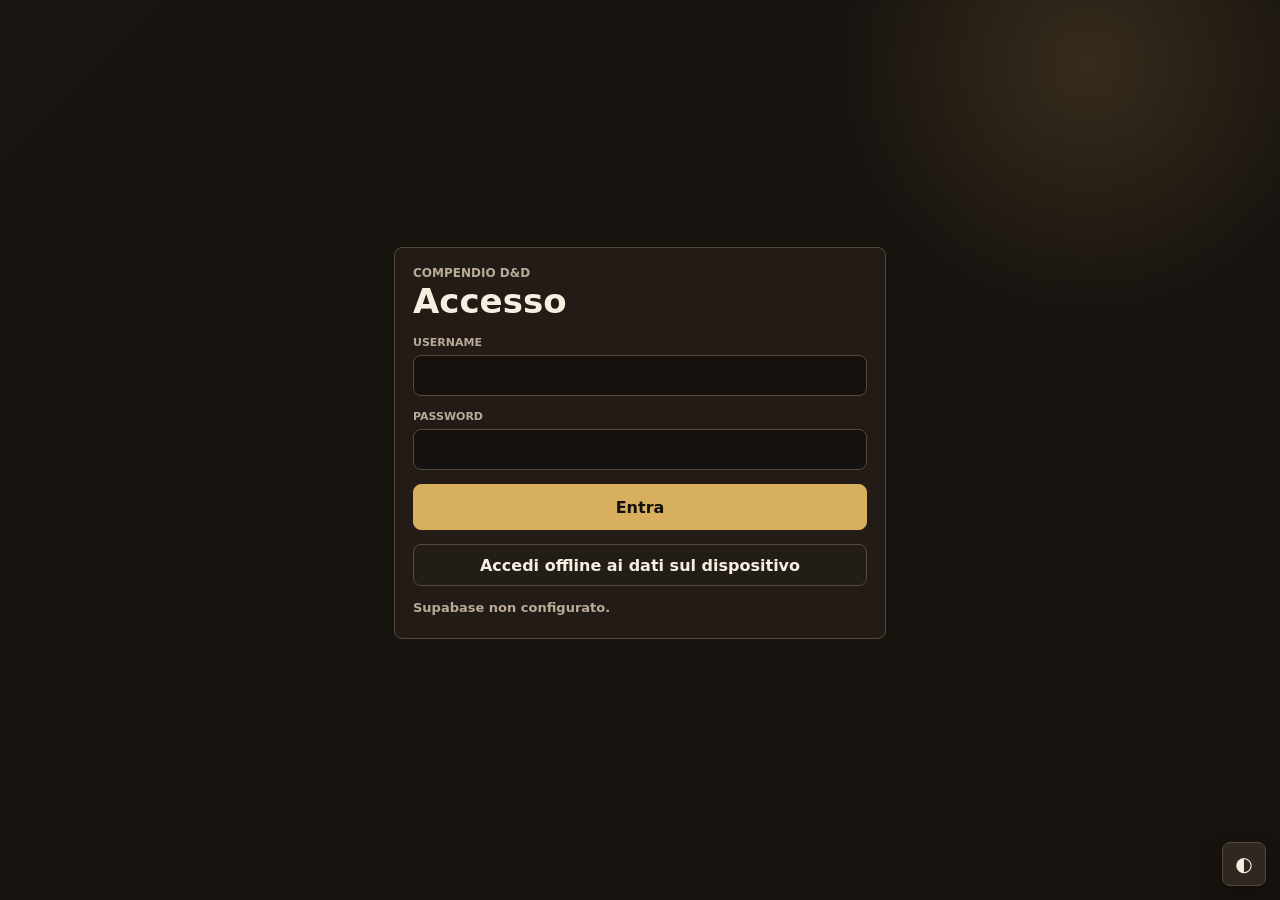
<file: index.html>
<!doctype html>
<html lang="it">
  <head>
    <meta charset="utf-8" />
    <meta name="viewport" content="width=device-width, initial-scale=1, viewport-fit=cover" />
    <meta name="theme-color" content="#17130f" />
    <title>Compendio Personaggi D&D</title>
    <link rel="manifest" href="manifest.webmanifest" />
    <meta name="mobile-web-app-capable" content="yes" />
    <meta name="apple-mobile-web-app-capable" content="yes" />
    <link rel="stylesheet" href="styles.css" />
  </head>
  <body>
    <main class="auth-screen app-view" id="authView" hidden>
      <section class="auth-card">
        <div class="brand-block">
          <span>Compendio D&D</span>
          <h1>Accesso</h1>
        </div>
        <label class="field">
          <span>Username</span>
          <input id="loginUsername" type="text" autocomplete="username" />
        </label>
        <label class="field">
          <span>Password</span>
          <input id="loginPassword" type="password" autocomplete="current-password" />
        </label>
        <button class="primary-button" id="loginSubmit" type="button">Entra</button>
        <button class="small-button offline-access-button" id="offlineLocalAccessButton" type="button">Accedi offline ai dati sul dispositivo</button>
        <section class="offline-access-panel" id="offlineAccessPanel" hidden>
          <div class="section-title">
            <span>Accesso offline</span>
            <small id="offlineAccessCount">Locale</small>
          </div>
          <div class="offline-choice-list" id="offlineAccessUsers"></div>
          <div class="offline-choice-list" id="offlineAccessSheets" hidden></div>
        </section>
        <p class="view-status" id="loginStatus">Accedi per scegliere una sessione.</p>
      </section>
    </main>

    <main class="session-screen app-view" id="sessionView" hidden>
      <header class="screen-topbar">
        <div>
          <span>Account</span>
          <strong id="sessionUserName">Utente</strong>
        </div>
        <button class="icon-button" id="sessionMenuButton" type="button" title="Menu" aria-label="Menu">&#9776;</button>
      </header>
      <section class="list-panel">
        <div class="section-title">
          <span>Sessioni attive</span>
          <small id="sessionCount">0</small>
        </div>
        <div class="session-list" id="sessionList"></div>
      </section>
      <section class="list-panel">
        <div class="section-title">
          <span>Inviti</span>
          <small id="inviteCount">0</small>
        </div>
        <div class="invite-list" id="inviteList"></div>
      </section>
      <section class="session-create-panel">
        <label class="field">
          <span>Nuova sessione</span>
          <input id="newSessionName" type="text" autocomplete="off" placeholder="Nome sessione" />
        </label>
        <button class="small-button" id="createSessionFromList" type="button">Crea sessione</button>
      </section>
    </main>

    <main class="session-screen app-view" id="settingsView" hidden>
      <header class="screen-topbar">
        <div>
          <span>Impostazioni</span>
          <strong>Account</strong>
        </div>
        <button class="icon-button" data-menu-button type="button" title="Menu" aria-label="Menu">&#9776;</button>
      </header>
      <section class="list-panel">
        <div class="section-title">
          <span>Account</span>
          <small id="syncStatus">Non connesso</small>
        </div>
        <p class="muted-line" id="settingsUserEmail"></p>
        <label class="field">
          <span>Nuova password</span>
          <input id="ownNewPassword" type="password" autocomplete="new-password" />
        </label>
        <button class="small-button" id="changeOwnPasswordButton" type="button">Cambia password</button>
        <button class="small-button" id="logoutButton" type="button">Esci</button>
      </section>
      <section class="list-panel">
        <div class="section-title">
          <span>Incantesimi</span>
          <small>Lingua</small>
        </div>
        <label class="field">
          <span>Database incantesimi</span>
          <select id="spellLanguageSelect" data-field="spellLanguage">
            <option value="it">Italiano</option>
            <option value="en">Inglese</option>
          </select>
        </label>
        <p class="muted-line">La scelta cambia ricerca, schede incantesimo e PDF, mantenendo gli stessi incantesimi selezionati.</p>
      </section>
      <section class="list-panel" id="masterSessionSettingsPanel" hidden>
        <div class="section-title">
          <span>Sessioni master</span>
          <small>Gestione</small>
        </div>
        <div class="admin-list" id="masterSessionSettingsList"></div>
      </section>
      <section class="list-panel">
        <div class="section-title">
          <span>Tema</span>
          <small>Palette utente</small>
        </div>
        <div class="theme-preset-grid" id="themePalettePresets" aria-label="Palette tema preimpostate"></div>
        <div class="theme-editor">
          <fieldset>
            <legend>Scuro</legend>
            <label><span>Sfondo</span><input data-theme-mode="dark" data-theme-token="background" type="color" value="#17130f" /></label>
            <label><span>Pannelli</span><input data-theme-mode="dark" data-theme-token="surface" type="color" value="#231d17" /></label>
            <label><span>Accento</span><input data-theme-mode="dark" data-theme-token="accent" type="color" value="#d8ae5f" /></label>
            <label><span>Testi</span><input data-theme-mode="dark" data-theme-token="muted" type="color" value="#b9aa99" /></label>
          </fieldset>
          <fieldset>
            <legend>Chiaro</legend>
            <label><span>Sfondo</span><input data-theme-mode="light" data-theme-token="background" type="color" value="#f0ece4" /></label>
            <label><span>Pannelli</span><input data-theme-mode="light" data-theme-token="surface" type="color" value="#fff8ee" /></label>
            <label><span>Accento</span><input data-theme-mode="light" data-theme-token="accent" type="color" value="#7f5217" /></label>
            <label><span>Testi</span><input data-theme-mode="light" data-theme-token="muted" type="color" value="#766755" /></label>
          </fieldset>
        </div>
      </section>
    </main>

    <main class="session-screen app-view" id="adminView" hidden>
      <header class="screen-topbar">
        <div>
          <span>Amministrazione</span>
          <strong>Controllo app</strong>
        </div>
        <button class="icon-button" data-menu-button type="button" title="Menu" aria-label="Menu">&#9776;</button>
      </header>
      <section class="list-panel admin-page-panel">
        <details open>
          <summary>Account</summary>
          <div class="admin-form">
            <label class="field"><span>Username</span><input id="adminNewUsername" type="text" autocomplete="off" /></label>
            <label class="field"><span>Nome</span><input id="adminNewDisplayName" type="text" autocomplete="off" /></label>
            <label class="field"><span>Password</span><input id="adminNewPassword" type="password" autocomplete="new-password" /></label>
            <button class="small-button" id="adminCreateUserButton" type="button">Crea account</button>
          </div>
          <div class="admin-list" id="adminUsersList"></div>
        </details>
      </section>
      <section class="list-panel admin-page-panel">
        <details open>
          <summary>Sessioni</summary>
          <div class="admin-list" id="adminSessionsList"></div>
        </details>
      </section>
    </main>

    <main class="session-screen app-view" id="masterView" hidden>
      <header class="screen-topbar">
        <div>
          <span>Sessione master</span>
          <strong data-session-name>La Miniera Perduta</strong>
        </div>
        <button class="icon-button" data-menu-button type="button" title="Menu" aria-label="Menu">&#9776;</button>
      </header>
      <section class="list-panel">
        <div class="section-title">
          <span>Partecipanti</span>
          <small id="masterCharacterCount">0</small>
        </div>
        <div class="master-action-row">
          <button class="small-button master-export-button" id="exportSessionPdfButton" type="button">PDF sessione</button>
        </div>
        <div class="master-character-list" id="masterCharacterList"></div>
      </section>
      <section class="list-panel">
        <div class="section-title">
          <span>Invita utente</span>
          <small>username</small>
        </div>
        <label class="field">
          <span>Cerca</span>
          <input id="inviteUserSearch" type="search" autocomplete="off" placeholder="Cerca username" />
        </label>
        <div class="search-results" id="inviteUserResults"></div>
      </section>
    </main>

    <main class="app-shell app-view" id="characterView" hidden>
      <header class="topbar">
        <button class="icon-button" id="menuButton" type="button" title="Menu" aria-label="Menu">&#9776;</button>
        <div class="session-title">
          <span>Sessione</span>
          <strong data-session-name>La Miniera Perduta</strong>
        </div>
      </header>

      <section class="sync-banner" id="characterSyncBanner" hidden>
        <div>
          <span id="characterSyncState">Offline ready</span>
          <strong id="characterSyncDetail">Scheda disponibile sul dispositivo.</strong>
        </div>
      </section>

      <section class="hero">
        <div class="hero-ring" aria-hidden="true"></div>
        <label class="field hero-name">
          <span>Nome personaggio</span>
          <input data-field="name" type="text" autocomplete="off" />
        </label>
        <div class="hero-grid">
          <label class="field">
            <span>Razza</span>
            <input data-field="race" type="text" autocomplete="off" />
          </label>
          <label class="field">
            <span>Classe</span>
            <input id="characterClassInput" type="text" autocomplete="off" />
          </label>
          <label class="field">
            <span>Livello</span>
            <input id="characterLevelInput" type="number" inputmode="numeric" min="1" />
          </label>
        </div>
      </section>

      <section class="combat-core" aria-label="Dati principali">
        <article class="hp-panel">
          <div class="section-title">
            <span>Punti Ferita</span>
          </div>
          <div class="hp-row">
            <button class="step-button" data-action="hp-minus" type="button" aria-label="Riduci punti ferita" title="Riduci punti ferita">−</button>
            <label class="number-field hp-now">
              <input data-field="hpCurrent" type="number" inputmode="numeric" aria-label="Punti ferita attuali" />
            </label>
            <button class="step-button" data-action="hp-plus" type="button" aria-label="Aumenta punti ferita" title="Aumenta punti ferita">+</button>
          </div>
          <div class="mini-grid three">
            <label class="number-field">
              <span>Max</span>
              <input data-field="hpMax" type="number" inputmode="numeric" />
            </label>
            <label class="number-field">
              <span>Temp</span>
              <input data-field="hpTemp" type="number" inputmode="numeric" />
            </label>
            <label class="number-field">
              <span>Dadi vita</span>
              <input data-field="hitDice" type="text" inputmode="text" />
            </label>
          </div>
        </article>

        <div class="stat-strip">
          <label class="quick-stat">
            <span>CA</span>
            <input data-field="armorClass" type="number" inputmode="numeric" />
          </label>
          <label class="quick-stat">
            <span>Iniz.</span>
            <input data-field="initiative" type="text" inputmode="text" />
          </label>
          <label class="quick-stat">
            <span>Vel.</span>
            <input data-field="speed" type="text" inputmode="text" />
          </label>
          <label class="quick-stat">
            <span>Comp.</span>
            <input data-field="proficiency" type="number" inputmode="numeric" />
          </label>
        </div>

        <details class="death-panel sheet-collapse-panel" data-ui-panel="death-saves" data-ui-default-open="true" open>
          <summary class="sheet-collapse-summary">
            <span>TS contro Morte</span>
            <small id="deathSaveSummary">0 successi · 0 fallimenti</small>
          </summary>
          <div class="death-grid">
            <div class="death-track" aria-label="Successi">
              <span>Successi</span>
              <label><input data-death="successes" value="1" type="checkbox" /><i></i></label>
              <label><input data-death="successes" value="2" type="checkbox" /><i></i></label>
              <label><input data-death="successes" value="3" type="checkbox" /><i></i></label>
            </div>
            <div class="death-track fail" aria-label="Fallimenti">
              <span>Fallimenti</span>
              <label><input data-death="failures" value="1" type="checkbox" /><i></i></label>
              <label><input data-death="failures" value="2" type="checkbox" /><i></i></label>
              <label><input data-death="failures" value="3" type="checkbox" /><i></i></label>
            </div>
          </div>
        </details>
      </section>

      <details class="ability-band sheet-collapse-panel" data-ui-panel="abilities" data-ui-default-open="true" aria-label="Caratteristiche" open>
        <summary class="sheet-collapse-summary">
          <span>Caratteristiche</span>
          <small id="abilityQuickSummary"></small>
        </summary>
        <div class="ability-grid" id="abilityGrid"></div>
      </details>

      <section class="attacks-panel">
        <div class="section-title action-title">
          <span>Azioni</span>
          <div class="action-add-row">
            <select id="actionTypeToAdd" aria-label="Tipo di azione">
              <option value="attack_roll">Tiro per colpire</option>
              <option value="saving_throw">Tiro salvezza / CD</option>
              <option value="support">Cura o supporto</option>
              <option value="utility">Azione libera</option>
            </select>
            <button class="small-button" id="addActionButton" type="button">Aggiungi</button>
          </div>
        </div>
        <div class="action-list" id="actionList"></div>
      </section>

      <nav class="tab-bar" aria-label="Sezioni scheda">
        <button class="tab-button active" data-tab="skills" type="button">Abilità</button>
        <button class="tab-button" data-tab="magic" type="button">Magia</button>
        <button class="tab-button" data-tab="conditions" type="button">Condizioni</button>
        <button class="tab-button" data-tab="resources" type="button">Risorse</button>
        <button class="tab-button" data-tab="inventory" type="button">Borsa</button>
        <button class="tab-button" data-tab="story" type="button">Storia</button>
      </nav>

      <section class="tab-panel active" id="skills">
        <div class="inspiration-row">
          <label class="toggle-field">
            <input data-field="inspiration" type="checkbox" />
            <span>Ispirazione</span>
          </label>
          <label class="passive-field">
            <span>Percezione Passiva</span>
            <input data-field="passivePerception" type="number" inputmode="numeric" />
          </label>
        </div>

        <details data-ui-panel="saving-throws" data-ui-default-open="true" open>
          <summary>Tiri salvezza</summary>
          <div class="check-list" id="saveList"></div>
        </details>

        <details data-ui-panel="skills" data-ui-default-open="true" open>
          <summary>Abilità</summary>
          <div class="check-list skills-list" id="skillList"></div>
        </details>

        <label class="field full">
          <span>Altre competenze & linguaggi</span>
          <textarea data-field="proficienciesLanguages" rows="4"></textarea>
        </label>
        <label class="field full">
          <span>Privilegi & tratti</span>
          <textarea data-field="featuresTraits" rows="6"></textarea>
        </label>
      </section>

      <section class="tab-panel magic-tab-panel" id="magic">
        <section class="magic-panel slot-panel">
          <div class="spell-summary">
          <label class="number-field">
            <span>CD inc.</span>
            <input data-field="spellDc" type="number" inputmode="numeric" />
          </label>
          <label class="number-field">
            <span>Bonus att.</span>
            <input data-field="spellAttack" type="text" inputmode="text" />
          </label>
          <label class="number-field prepared-limit-field">
            <span>Preparati</span>
            <div class="prepared-limit-value">
              <strong id="preparedSpellCount">0 / —</strong>
              <input data-field="preparedSpellLimit" type="number" min="0" inputmode="numeric" aria-label="Numero massimo di incantesimi preparabili" placeholder="Max" />
            </div>
          </label>
          </div>
          <div class="slot-manager-head">
            <div class="section-title">
              <span>Slot incantesimo</span>
              <button class="small-button" id="slotEditButton" type="button">Modifica slot</button>
            </div>
            <div class="slot-add-row" id="slotAddRow" hidden>
              <label class="field">
                <span>Livello</span>
                <select id="slotLevelToAdd"></select>
              </label>
              <button class="small-button" id="addSlotButton" type="button">Aggiungi</button>
            </div>
          </div>
          <div class="slots-grid" id="slotsGrid"></div>
        </section>

        <section class="magic-panel character-spells-panel">
          <div class="section-title">
            <span>Incantesimi del personaggio</span>
            <small>Lista e gestione</small>
          </div>
          <div class="known-spells" id="knownSpellList"></div>
          <details class="spell-manager" data-ui-panel="spell-manager">
          <summary>
            <span>Aggiungi / gestisci incantesimi</span>
            <small id="spellResultCount">0 disponibili</small>
          </summary>
          <section class="spell-picker" aria-label="Aggiungi incantesimi">
            <div class="spell-filter-grid">
              <label class="field">
                <span>Classe</span>
                <select id="spellClassFilter"></select>
              </label>
              <label class="field">
                <span>Livello</span>
                <select id="spellLevelFilter"></select>
              </label>
              <label class="field full-row">
                <span>Fonte</span>
                <select id="spellSourceFilter"></select>
              </label>
              <label class="field full-row">
                <span>Cerca</span>
                <input id="spellSearchInput" type="search" autocomplete="off" placeholder="Nome, scuola, fonte..." />
              </label>
            </div>
            <div class="spell-list" id="spellList"></div>
            <details class="custom-spell-manager" data-ui-panel="custom-spell-manager">
              <summary>
                <span>Incantesimo custom</span>
                <small>Database locale</small>
              </summary>
              <div class="custom-spell-form">
                <label class="field full-row">
                  <span>Nome</span>
                  <input id="customSpellName" type="text" autocomplete="off" />
                </label>
                <label class="field">
                  <span>Classe</span>
                  <input id="customSpellClass" list="customSpellClassOptions" type="text" autocomplete="off" />
                </label>
                <label class="field">
                  <span>Livello</span>
                  <input id="customSpellLevel" list="customSpellLevelOptions" type="number" inputmode="numeric" min="0" />
                </label>
                <label class="field">
                  <span>Scuola</span>
                  <input id="customSpellSchool" type="text" autocomplete="off" />
                </label>
                <label class="field">
                  <span>Fonte</span>
                  <input id="customSpellSource" type="text" value="Custom" autocomplete="off" />
                </label>
                <label class="field">
                  <span>Tempo</span>
                  <input id="customSpellCasting" type="text" autocomplete="off" />
                </label>
                <label class="field">
                  <span>Raggio</span>
                  <input id="customSpellRange" type="text" autocomplete="off" />
                </label>
                <label class="field">
                  <span>Componenti</span>
                  <input id="customSpellComponents" type="text" autocomplete="off" />
                </label>
                <label class="field">
                  <span>Durata</span>
                  <input id="customSpellDuration" type="text" autocomplete="off" />
                </label>
                <label class="field full-row">
                  <span>Descrizione</span>
                  <textarea id="customSpellDescription" rows="4"></textarea>
                </label>
                <button class="small-button full-row" id="addCustomSpellButton" type="button">Aggiungi al database</button>
              </div>
              <datalist id="customSpellClassOptions"></datalist>
              <datalist id="customSpellLevelOptions"></datalist>
            </details>
          </section>
          </details>
        </section>
      </section>

      <section class="tab-panel" id="conditions">
        <div class="section-title">
          <span>Condizioni & stati</span>
          <small>attivi</small>
        </div>
        <div class="condition-grid" id="conditionList"></div>
        <div class="custom-condition-row">
          <label class="field">
            <span>Condizione personalizzata</span>
            <input id="customConditionInput" type="text" autocomplete="off" />
          </label>
          <button class="small-button" id="addCustomConditionButton" type="button">Aggiungi</button>
        </div>
      </section>

      <section class="tab-panel" id="resources">
        <div class="section-title action-title">
          <span>Risorse</span>
          <button class="small-button" id="addResourceButton" type="button">+</button>
        </div>
        <p class="muted-line">Il recupero e' solo informativo per ora: il ripristino automatico verra' aggiunto in seguito.</p>
        <div class="resource-list" id="resourceList"></div>
      </section>

      <section class="tab-panel" id="inventory">
        <div class="coins-grid">
          <label class="number-field"><span>MR</span><input data-field="coinMr" type="number" inputmode="numeric" /></label>
          <label class="number-field"><span>MA</span><input data-field="coinMa" type="number" inputmode="numeric" /></label>
          <label class="number-field"><span>ME</span><input data-field="coinMe" type="number" inputmode="numeric" /></label>
          <label class="number-field"><span>MO</span><input data-field="coinMo" type="number" inputmode="numeric" /></label>
          <label class="number-field"><span>MP</span><input data-field="coinMp" type="number" inputmode="numeric" /></label>
        </div>
        <div class="equipment-header">
          <span>Equipaggiamento</span>
          <button class="small-button" id="addEquipmentButton" type="button">+</button>
        </div>
        <div class="equipment-list" id="equipmentList"></div>
      </section>

      <section class="tab-panel" id="story">
        <div class="mini-grid two">
          <label class="field"><span>Background</span><input data-field="background" type="text" /></label>
          <label class="field"><span>Allineamento</span><input data-field="alignment" type="text" /></label>
          <label class="field"><span>PX</span><input data-field="experience" type="number" inputmode="numeric" /></label>
          <label class="field"><span>Giocatore</span><input data-field="playerName" type="text" /></label>
        </div>
        <div class="mini-grid two">
          <label class="field"><span>Età</span><input data-field="age" type="text" /></label>
          <label class="field"><span>Altezza</span><input data-field="height" type="text" /></label>
          <label class="field"><span>Peso</span><input data-field="weight" type="text" /></label>
          <label class="field"><span>Occhi</span><input data-field="eyes" type="text" /></label>
          <label class="field"><span>Pelle</span><input data-field="skin" type="text" /></label>
          <label class="field"><span>Capelli</span><input data-field="hair" type="text" /></label>
        </div>
        <label class="field full"><span>Tratti caratteriali</span><textarea data-field="personality" rows="3"></textarea></label>
        <label class="field full"><span>Ideali</span><textarea data-field="ideals" rows="3"></textarea></label>
        <label class="field full"><span>Legami</span><textarea data-field="bonds" rows="3"></textarea></label>
        <label class="field full"><span>Difetti</span><textarea data-field="flaws" rows="3"></textarea></label>
        <label class="field full"><span>Storia</span><textarea data-field="backstory" rows="6"></textarea></label>
        <label class="field full"><span>Alleati & organizzazioni</span><textarea data-field="allies" rows="4"></textarea></label>
        <label class="field full"><span>Tesoro</span><textarea data-field="treasure" rows="4"></textarea></label>
        <label class="field full"><span>Simbolo</span><textarea data-field="symbol" rows="3"></textarea></label>
      </section>

    </main>

    <aside class="drawer-backdrop" id="drawerBackdrop" hidden></aside>
    <aside class="side-drawer" id="sideDrawer" hidden>
      <header class="drawer-header">
        <div>
          <span>Menu</span>
          <strong id="drawerUserName">Utente</strong>
        </div>
        <button class="icon-button" id="closeDrawerButton" type="button" title="Chiudi" aria-label="Chiudi">×</button>
      </header>

      <section class="drawer-section nav-section">
        <p class="muted-line" id="drawerUserEmail"></p>
        <button class="drawer-nav-button" data-nav-target="sessions" type="button">Sessioni</button>
        <button class="drawer-nav-button" id="exportCharacterPdfButton" type="button" hidden>Scarica PDF scheda</button>
        <button class="drawer-nav-button" id="toggleSyncBannerButton" type="button" hidden>Nascondi stato scheda</button>
        <button class="drawer-nav-button" id="drawerThemeButton" type="button">Passa al tema chiaro</button>
        <button class="drawer-nav-button" data-nav-target="settings" type="button">Impostazioni</button>
        <button class="drawer-nav-button" data-nav-target="admin" id="adminNavButton" type="button" hidden>Amministrazione</button>
      </section>
    </aside>

    <aside class="confirm-backdrop" id="deleteSessionConfirmBackdrop" hidden>
      <section class="confirm-banner" role="dialog" aria-modal="true" aria-labelledby="deleteSessionConfirmTitle">
        <div>
          <span>Conferma eliminazione</span>
          <strong id="deleteSessionConfirmTitle">Eliminare questa sessione?</strong>
          <p id="deleteSessionConfirmText">Questa azione rimuove la sessione e le schede collegate.</p>
        </div>
        <div class="confirm-actions">
          <button class="small-button" id="cancelDeleteSessionButton" type="button">Annulla</button>
          <button class="small-button danger-button" id="confirmDeleteSessionButton" type="button">Elimina</button>
        </div>
      </section>
    </aside>

    <aside class="confirm-backdrop" id="deleteItemConfirmBackdrop" hidden>
      <section class="confirm-banner" role="dialog" aria-modal="true" aria-labelledby="deleteItemConfirmTitle" aria-describedby="deleteItemConfirmText">
        <div>
          <span>Conferma eliminazione</span>
          <strong id="deleteItemConfirmTitle">Rimuovere questo elemento?</strong>
          <p id="deleteItemConfirmText">Questa azione non può essere annullata.</p>
        </div>
        <div class="confirm-actions">
          <button class="small-button" id="cancelDeleteItemButton" type="button">Annulla</button>
          <button class="small-button danger-button" id="confirmDeleteItemButton" type="button">Rimuovi</button>
        </div>
      </section>
    </aside>

    <button class="icon-button theme-button floating-theme-button" id="themeButton" type="button" title="Cambia tema" aria-label="Cambia tema">&#9680;</button>

    <script src="spells-db.js"></script>
    <script>
      window.DND_SPELLS_EN = Array.isArray(window.DND_SPELLS) ? window.DND_SPELLS : [];
    </script>
    <script src="spells-db-it.js"></script>
    <script src="supabase-config.js"></script>
    <script src="app.js"></script>
    <script src="app-v13.js"></script>
  </body>
</html>
</file>
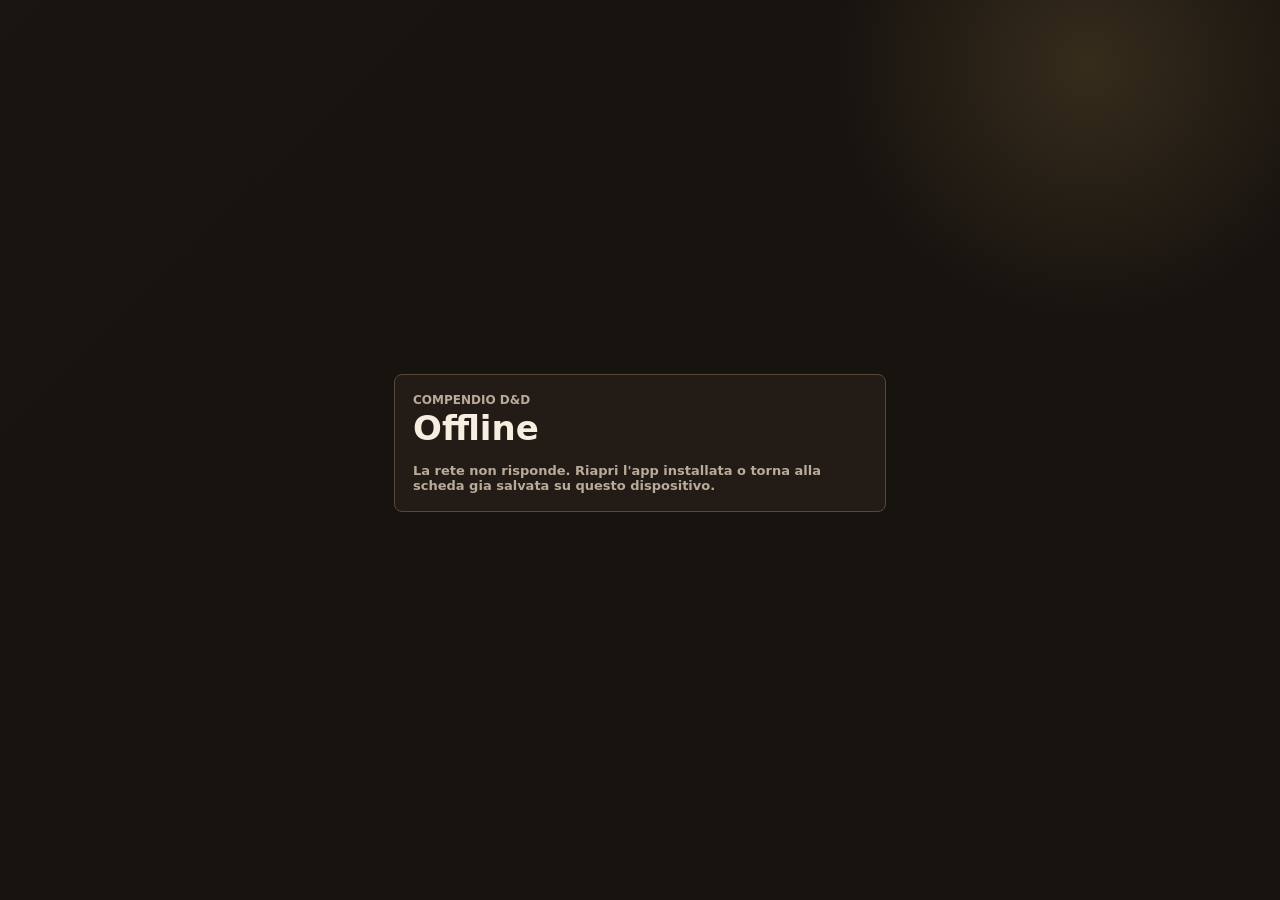
<file: offline.html>
<!doctype html>
<html lang="it">
  <head>
    <meta charset="utf-8" />
    <meta name="viewport" content="width=device-width, initial-scale=1" />
    <title>Compendio D&D offline</title>
    <link rel="stylesheet" href="styles.css" />
  </head>
  <body>
    <main class="auth-screen">
      <section class="auth-card">
        <div class="brand-block">
          <span>Compendio D&D</span>
          <h1>Offline</h1>
        </div>
        <p class="view-status">La rete non risponde. Riapri l'app installata o torna alla scheda gia salvata su questo dispositivo.</p>
      </section>
    </main>
  </body>
</html>
</file>
<file: styles.css>
:root {
  color-scheme: dark;
  --bg: #17130f;
  --surface: #231d17;
  --surface-2: #2f2821;
  --surface-3: #3a3026;
  --text: #f7eee2;
  --muted: #b9aa99;
  --line: #57483a;
  --gold: #d8ae5f;
  --red: #a43b36;
  --green: #5d9b72;
  --ink: #120f0c;
  --focus: #efe0b7;
  --panel-bg: rgba(35, 29, 23, 0.92);
  --field-bg: rgba(18, 15, 12, 0.78);
  --tabbar-bg: rgba(23, 19, 15, 0.94);
  --focus-ring: rgba(239, 224, 183, 0.18);
  --page-wash: rgba(35, 29, 23, 0.18);
  --page-glow: rgba(216, 174, 95, 0.16);
  --hero-border: #6c563e;
  --hero-glow: rgba(216, 174, 95, 0.18);
  --hero-ring: rgba(216, 174, 95, 0.22);
  --hero-name-border: rgba(216, 174, 95, 0.5);
  --tab-active-border: rgba(216, 174, 95, 0.75);
  --active-tab-bg: #473822;
  --radius: 8px;
  font-family: "Segoe UI", system-ui, -apple-system, BlinkMacSystemFont, sans-serif;
}

:root[data-theme="light"] {
  color-scheme: light;
  --bg: #f0ece4;
  --surface: #fff8ee;
  --surface-2: #eadfce;
  --surface-3: #d9c9b4;
  --text: #211915;
  --muted: #766755;
  --line: #c7b89f;
  --gold: #7f5217;
  --red: #9d3d38;
  --green: #3c8157;
  --ink: #fffaf1;
  --focus: #6f4612;
  --panel-bg: rgba(255, 248, 238, 0.96);
  --field-bg: #fffaf3;
  --tabbar-bg: rgba(240, 236, 228, 0.94);
  --focus-ring: rgba(111, 70, 18, 0.18);
  --page-wash: rgba(255, 248, 238, 0.2);
  --page-glow: rgba(127, 82, 23, 0.14);
  --hero-border: #b79d75;
  --hero-glow: rgba(127, 82, 23, 0.12);
  --hero-ring: rgba(127, 82, 23, 0.22);
  --hero-name-border: rgba(127, 82, 23, 0.45);
  --tab-active-border: rgba(127, 82, 23, 0.75);
  --active-tab-bg: #e2d3ba;
}

* {
  box-sizing: border-box;
}

html {
  min-height: 100%;
  background: var(--bg);
}

body {
  min-height: 100%;
  margin: 0;
  background:
    linear-gradient(135deg, var(--page-wash), transparent 28rem),
    radial-gradient(circle at 85% 4rem, var(--page-glow), transparent 16rem),
    var(--bg);
  color: var(--text);
}

:root[data-theme="light"] body {
  background:
    linear-gradient(135deg, var(--page-wash), transparent 28rem),
    radial-gradient(circle at 85% 4rem, var(--page-glow), transparent 16rem),
    var(--bg);
}

button,
input,
select,
textarea {
  font: inherit;
}

button {
  -webkit-tap-highlight-color: transparent;
  cursor: pointer;
  transition: transform 0.12s ease, border-color 0.12s ease, background-color 0.12s ease, box-shadow 0.12s ease, filter 0.12s ease;
}

.app-shell {
  width: min(100%, 520px);
  min-height: 100vh;
  margin: 0 auto;
  padding: calc(12px + env(safe-area-inset-top)) 12px calc(96px + env(safe-area-inset-bottom));
}

.topbar {
  position: sticky;
  top: 0;
  z-index: 20;
  display: grid;
  grid-template-columns: 44px 1fr 44px;
  gap: 10px;
  align-items: center;
  padding: 8px 0 10px;
  background: linear-gradient(180deg, var(--bg) 74%, transparent);
}

.icon-button,
.small-button,
.step-button,
.tab-button {
  border: 1px solid var(--line);
  background: var(--surface-2);
  color: var(--text);
  cursor: pointer;
}

.icon-button {
  width: 44px;
  height: 44px;
  border-radius: var(--radius);
  font-size: 20px;
}

.session-title {
  display: grid;
  gap: 3px;
  min-width: 0;
}

.session-title span,
.field span,
.number-field span,
.quick-stat span,
.section-title small,
.death-track span {
  color: var(--muted);
  font-size: 11px;
  font-weight: 700;
  letter-spacing: 0;
  text-transform: uppercase;
}

.field input,
.field select,
.field textarea,
.number-field input,
.quick-stat input {
  width: 100%;
  min-width: 0;
  border: 1px solid var(--line);
  border-radius: var(--radius);
  background: var(--field-bg);
  color: var(--text);
  outline: none;
}

.session-title strong {
  overflow: hidden;
  color: var(--text);
  font-size: 17px;
  line-height: 1.15;
  text-overflow: ellipsis;
  white-space: nowrap;
}

.field {
  display: grid;
  gap: 6px;
  min-width: 0;
}

.field input,
.field select,
.field textarea {
  padding: 10px 11px;
}

.field input[type="number"],
.number-field input[type="number"],
.quick-stat input[type="number"],
.ability-card input[type="number"],
.passive-field input[type="number"] {
  appearance: textfield;
  -moz-appearance: textfield;
}

.field input[type="number"]::-webkit-inner-spin-button,
.field input[type="number"]::-webkit-outer-spin-button,
.number-field input[type="number"]::-webkit-inner-spin-button,
.number-field input[type="number"]::-webkit-outer-spin-button,
.quick-stat input[type="number"]::-webkit-inner-spin-button,
.quick-stat input[type="number"]::-webkit-outer-spin-button,
.ability-card input[type="number"]::-webkit-inner-spin-button,
.ability-card input[type="number"]::-webkit-outer-spin-button,
.passive-field input[type="number"]::-webkit-inner-spin-button,
.passive-field input[type="number"]::-webkit-outer-spin-button {
  margin: 0;
  appearance: none;
  -webkit-appearance: none;
}

.field select {
  appearance: none;
}

.field textarea {
  resize: vertical;
  line-height: 1.35;
}

.field input:focus,
.field select:focus,
.field textarea:focus,
.number-field input:focus,
.quick-stat input:focus {
  border-color: var(--focus);
  box-shadow: 0 0 0 2px var(--focus-ring);
}

.full {
  margin-top: 12px;
}

.hero {
  position: relative;
  overflow: hidden;
  display: grid;
  gap: 12px;
  padding: 18px 14px 15px;
  border: 1px solid var(--hero-border);
  border-radius: var(--radius);
  background:
    linear-gradient(120deg, var(--hero-glow), transparent 56%),
    linear-gradient(180deg, var(--surface-2), var(--surface));
}

.hero-ring {
  position: absolute;
  right: -42px;
  top: -44px;
  width: 142px;
  height: 142px;
  border: 18px double var(--hero-ring);
  border-radius: 50%;
  pointer-events: none;
}

.hero-name input {
  height: 54px;
  border-color: var(--hero-name-border);
  font-size: 28px;
  font-weight: 800;
}

.hero-grid,
.mini-grid {
  display: grid;
  gap: 10px;
}

.hero-grid,
.mini-grid.two {
  grid-template-columns: repeat(2, minmax(0, 1fr));
}

.hero-grid {
  grid-template-columns: minmax(0, 1fr) minmax(0, 1fr) 82px;
}

.combat-core,
.ability-band,
.attacks-panel,
.tab-panel {
  display: grid;
  gap: 12px;
  margin-top: 12px;
}

.hp-panel,
.death-panel,
.ability-band,
.attacks-panel,
.tab-panel {
  padding: 12px;
  border: 1px solid var(--line);
  border-radius: var(--radius);
  background: var(--panel-bg);
}

.section-title {
  display: flex;
  gap: 8px;
  align-items: baseline;
  justify-content: space-between;
  min-width: 0;
}

.section-title > span {
  min-width: 0;
  font-weight: 800;
  overflow-wrap: anywhere;
}

.sheet-collapse-summary {
  padding-inline: 0;
  font-weight: 800;
}

.sheet-collapse-summary small {
  float: right;
  text-transform: none;
}

.sheet-collapse-panel[open] > .sheet-collapse-summary small {
  display: none;
}

.hp-row {
  display: grid;
  grid-template-columns: 56px 1fr 56px;
  gap: 10px;
  align-items: stretch;
  margin: 12px 0 10px;
}

.step-button {
  border-radius: var(--radius);
  font-size: 30px;
  font-weight: 800;
}

button:active:not(:disabled),
button.press-active:not(:disabled) {
  border-color: var(--gold);
  box-shadow: 0 0 0 2px var(--focus-ring), inset 0 1px 10px rgba(255, 255, 255, 0.08);
  filter: brightness(1.08);
  transform: translateY(1px) scale(0.98);
}

.number-field {
  display: grid;
  gap: 5px;
  min-width: 0;
}

.number-field span,
.quick-stat span {
  text-align: center;
}

.number-field input,
.quick-stat input {
  height: 42px;
  padding: 0 8px;
  text-align: center;
  font-weight: 800;
}

.hp-now input {
  height: 76px;
  color: var(--gold);
  font-size: 30px;
}

.mini-grid.three {
  grid-template-columns: repeat(3, minmax(0, 1fr));
}

.stat-strip {
  display: grid;
  grid-template-columns: repeat(4, minmax(0, 1fr));
  gap: 8px;
}

.quick-stat {
  display: grid;
  gap: 5px;
  min-width: 0;
  padding: 9px 8px 8px;
  border: 1px solid var(--line);
  border-radius: var(--radius);
  background: var(--surface);
  text-align: center;
}

.quick-stat input {
  border: 0;
  background: transparent;
  font-size: 22px;
}

.death-grid {
  display: grid;
  gap: 10px;
  margin-top: 10px;
}

.death-track {
  display: grid;
  grid-template-columns: 82px repeat(3, minmax(0, 1fr));
  gap: 8px;
  align-items: center;
}

.death-track label {
  position: relative;
  height: 38px;
  cursor: pointer;
}

.death-track input {
  position: absolute;
  inset: 0;
  opacity: 0;
}

.death-track i {
  display: grid;
  place-items: center;
  width: 100%;
  height: 100%;
  border: 1px solid var(--line);
  border-radius: var(--radius);
  background: var(--surface-2);
  box-shadow: inset 0 1px 0 rgba(255, 255, 255, 0.04);
  transition: background 0.16s ease, border-color 0.16s ease, transform 0.16s ease;
}

.death-track i::after {
  color: #fff;
  font-size: 17px;
  font-weight: 900;
  line-height: 1;
  opacity: 0;
  transform: scale(0.7);
  transition: opacity 0.16s ease, transform 0.16s ease;
}

.death-track input:checked + i {
  border-color: var(--green);
  background: linear-gradient(135deg, var(--green), #2f6847);
}

.death-track input:checked + i::after {
  content: "✓";
  opacity: 1;
  transform: scale(1);
}

.death-track.fail input:checked + i {
  border-color: var(--red);
  background: linear-gradient(135deg, var(--red), #6e2724);
}

.death-track.fail input:checked + i::after {
  content: "×";
}

.ability-grid {
  display: grid;
  grid-template-columns: repeat(3, minmax(0, 1fr));
  gap: 8px;
  margin-top: 10px;
}

.ability-card {
  display: grid;
  gap: 7px;
  place-items: center;
  min-width: 0;
  padding: 10px 8px;
  border: 1px solid var(--line);
  border-radius: var(--radius);
  background: var(--surface);
  text-align: center;
}

.ability-card label {
  display: grid;
  gap: 5px;
  width: 100%;
}

.ability-card span {
  color: var(--muted);
  font-size: 11px;
  font-weight: 800;
}

.ability-card input {
  width: 100%;
  height: 36px;
  border: 1px solid var(--line);
  border-radius: var(--radius);
  background: var(--field-bg);
  color: var(--text);
  text-align: center;
  font-weight: 800;
}

.ability-mod {
  color: var(--gold);
  font-size: 25px;
  font-weight: 900;
}

.action-title .small-button {
  width: 34px;
  height: 30px;
}

.action-add-row {
  display: flex;
  gap: 6px;
  align-items: center;
}

.action-add-row select {
  min-width: 0;
  max-width: 160px;
  height: 30px;
  border: 1px solid var(--line);
  border-radius: var(--radius);
  background: var(--field-bg);
  color: var(--text);
  padding: 0 6px;
  font-size: 12px;
}

.action-add-row .small-button {
  width: auto;
  padding: 0 9px;
  white-space: nowrap;
}

.action-list {
  display: grid;
  gap: 8px;
  margin-top: 10px;
}

.action-card {
  border: 1px solid var(--line);
  border-radius: var(--radius);
  background: var(--surface);
}

.action-card summary {
  display: grid;
  gap: 3px;
  padding: 10px;
  cursor: pointer;
}

.action-card summary span {
  color: var(--text);
  font-weight: 800;
}

.action-card summary small {
  color: var(--muted);
  font-size: 11px;
  font-weight: 700;
}

.action-editor {
  display: grid;
  gap: 10px;
  padding: 0 10px 10px;
}

.action-grid {
  display: grid;
  grid-template-columns: repeat(2, minmax(0, 1fr));
  gap: 7px;
}

.action-grid .full-row {
  grid-column: 1 / -1;
}

.action-readonly-grid {
  display: grid;
  grid-template-columns: repeat(2, minmax(0, 1fr));
  gap: 7px;
}

.action-readonly-field {
  display: grid;
  gap: 4px;
  min-width: 0;
  padding: 8px;
  border: 1px solid var(--line);
  border-radius: var(--radius);
  background: var(--field-bg);
}

.action-readonly-field.full-row {
  grid-column: 1 / -1;
}

.action-readonly-field span {
  color: var(--muted);
  font-size: 10px;
  font-weight: 800;
  text-transform: uppercase;
}

.action-readonly-field strong {
  min-width: 0;
  font-size: 13px;
  overflow-wrap: anywhere;
  white-space: pre-wrap;
}

.action-card-footer {
  display: flex;
  flex-wrap: wrap;
  justify-content: space-between;
  align-items: center;
  gap: 8px;
}

.action-card-footer small {
  color: var(--muted);
  font-size: 12px;
  font-weight: 700;
}

.action-card-controls {
  display: flex;
  gap: 8px;
  margin-left: auto;
}

.action-grid label {
  display: grid;
  gap: 4px;
  min-width: 0;
}

.action-grid span {
  color: var(--muted);
  font-size: 10px;
  font-weight: 800;
  text-transform: uppercase;
}

.action-grid input,
.action-grid select,
.action-grid textarea {
  width: 100%;
  min-width: 0;
  border: 1px solid var(--line);
  border-radius: var(--radius);
  background: var(--field-bg);
  color: var(--text);
  padding: 0 8px;
}

.action-grid input,
.action-grid select {
  height: 38px;
}

.action-grid textarea {
  min-height: 58px;
  padding: 8px;
}

.tab-bar {
  position: sticky;
  top: 62px;
  z-index: 15;
  display: grid;
  grid-template-columns: repeat(auto-fit, minmax(92px, 1fr));
  gap: 6px;
  margin-top: 12px;
  padding: 6px 0;
  background: var(--tabbar-bg);
}

.tab-button {
  min-height: 38px;
  border-radius: var(--radius);
  color: var(--muted);
  font-size: 13px;
  font-weight: 800;
}

.tab-button.active {
  border-color: var(--tab-active-border);
  background: var(--active-tab-bg);
  color: var(--text);
}

.tab-panel {
  display: none;
}

.tab-panel.active {
  display: grid;
}

.magic-tab-panel {
  padding: 0;
  border: 0;
  background: transparent;
}

.magic-panel {
  display: grid;
  gap: 12px;
  padding: 12px;
  border: 1px solid var(--line);
  border-radius: var(--radius);
  background: var(--panel-bg);
}

.inspiration-row,
.spell-summary {
  display: grid;
  gap: 10px;
}

.inspiration-row {
  grid-template-columns: 1fr 1fr;
}

.spell-summary {
  grid-template-columns: repeat(3, minmax(0, 1fr));
}

.prepared-limit-value {
  display: grid;
  grid-template-columns: minmax(0, 1fr) 48px;
  align-items: center;
  height: 42px;
  border: 1px solid var(--line);
  border-radius: var(--radius);
  background: var(--field-bg);
  overflow: hidden;
}

.prepared-limit-value strong {
  min-width: 0;
  padding: 0 7px;
  color: var(--gold);
  font-size: 16px;
  text-align: center;
  white-space: nowrap;
}

.prepared-limit-value input {
  width: 100%;
  height: 100%;
  border: 0;
  border-left: 1px solid var(--line);
  border-radius: 0;
  background: transparent;
  color: var(--text);
  font-weight: 800;
  text-align: center;
}

.toggle-field,
.passive-field {
  display: grid;
  justify-items: center;
  align-items: center;
  gap: 8px;
  min-height: 58px;
  padding: 10px;
  border: 1px solid var(--line);
  border-radius: var(--radius);
  background: var(--surface);
}

.toggle-field {
  grid-template-columns: 24px 1fr;
  font-weight: 800;
}

.toggle-field input {
  width: 22px;
  height: 22px;
  accent-color: var(--gold);
}

.passive-field span {
  color: var(--muted);
  font-size: 11px;
  font-weight: 800;
  text-align: center;
  text-transform: uppercase;
}

.passive-field input {
  width: 100%;
  border: 0;
  background: transparent;
  color: var(--text);
  font-size: 24px;
  font-weight: 900;
  text-align: center;
}

details {
  border: 1px solid var(--line);
  border-radius: var(--radius);
  background: var(--surface);
}

summary {
  cursor: pointer;
  padding: 12px;
  font-weight: 800;
}

.check-list {
  display: grid;
  gap: 6px;
  padding: 0 10px 10px;
}

.condition-grid {
  display: flex;
  flex-wrap: wrap;
  gap: 8px;
}

.condition-chip {
  display: inline-flex;
  gap: 6px;
  align-items: center;
  min-height: 34px;
  max-width: 100%;
  padding: 7px 9px;
  border: 1px solid var(--line);
  border-radius: var(--radius);
  background: var(--surface-2);
  color: var(--muted);
  font-size: 12px;
  font-weight: 800;
}

.condition-chip input {
  width: 16px;
  height: 16px;
  accent-color: var(--gold);
}

.condition-chip.active {
  border-color: var(--tab-active-border);
  background: var(--active-tab-bg);
  color: var(--text);
}

.custom-condition-chip {
  cursor: pointer;
}

.custom-condition-chip strong {
  color: var(--gold);
}

.custom-condition-row {
  display: grid;
  grid-template-columns: 1fr auto;
  gap: 8px;
  align-items: end;
}

.check-row {
  display: grid;
  grid-template-columns: 26px 1fr 42px;
  gap: 8px;
  align-items: center;
  min-height: 38px;
}

.check-row input {
  width: 20px;
  height: 20px;
  accent-color: var(--gold);
}

.check-row strong {
  justify-self: end;
  color: var(--gold);
}

.check-row em {
  color: var(--muted);
  font-style: normal;
  font-size: 12px;
}

.slots-grid,
.coins-grid {
  display: grid;
  gap: 8px;
}

.slot-manager-head {
  display: grid;
  gap: 10px;
}

.slot-manager-head .section-title {
  align-items: center;
}

#slotEditButton {
  min-width: 112px;
  white-space: nowrap;
}

.slot-add-row {
  display: grid;
  grid-template-columns: 1fr auto;
  gap: 8px;
  align-items: end;
}

.slot-add-row select {
  width: 100%;
  min-width: 0;
  height: 42px;
  border: 1px solid var(--line);
  border-radius: var(--radius);
  background: var(--field-bg);
  color: var(--text);
  padding: 0 10px;
}

.slots-grid {
  grid-template-columns: 1fr;
}

.slots-grid.is-editing {
  grid-template-columns: repeat(auto-fit, minmax(128px, 1fr));
}

.slot-counter-row {
  display: grid;
  grid-template-columns: auto 42px minmax(64px, 1fr) 42px;
  gap: 7px;
  align-items: center;
  padding: 8px;
  border: 1px solid var(--line);
  border-radius: var(--radius);
  background: var(--surface);
}

.slot-counter-row > strong {
  min-width: 38px;
  font-size: 13px;
  white-space: nowrap;
}

.slot-step {
  width: 42px;
  height: 42px;
  border: 1px solid var(--line);
  border-radius: var(--radius);
  background: var(--surface-2);
  color: var(--text);
  font-size: 24px;
  font-weight: 900;
}

.slot-step:disabled {
  opacity: 0.38;
}

.slot-count {
  display: flex;
  align-items: baseline;
  justify-content: center;
  min-height: 42px;
  border: 1px solid var(--line);
  border-radius: var(--radius);
  background: var(--field-bg);
  color: var(--muted);
  font-weight: 900;
}

.slot-count strong {
  color: var(--gold);
  font-size: 23px;
}

.slot-count span {
  margin-inline: 4px;
  font-size: 16px;
}

.slot-count small {
  font-size: 16px;
}

.slot-card {
  display: grid;
  grid-template-columns: 1fr 1fr;
  gap: 6px;
  align-items: end;
  padding: 9px;
  border: 1px solid var(--line);
  border-radius: var(--radius);
  background: var(--surface);
}

.slot-card > span {
  grid-column: 1 / -1;
  color: var(--muted);
  font-size: 11px;
  font-weight: 800;
  text-transform: uppercase;
}

.slot-card label {
  display: grid;
  gap: 4px;
}

.slot-card small {
  color: var(--muted);
  font-size: 10px;
  font-weight: 900;
  text-align: center;
}

.slot-card input {
  width: 100%;
  height: 36px;
  border: 1px solid var(--line);
  border-radius: var(--radius);
  background: var(--field-bg);
  color: var(--text);
  text-align: center;
  font-weight: 800;
}

.remove-slot {
  grid-column: 1 / -1;
  min-height: 34px;
}

.spell-picker {
  display: grid;
  gap: 12px;
  padding: 0 12px 12px;
}

.spell-manager {
  margin-top: 4px;
}

.spell-manager summary {
  display: grid;
  grid-template-columns: 1fr auto;
  gap: 8px;
  align-items: center;
}

.spell-manager summary span {
  min-width: 0;
  font-weight: 800;
}

.spell-manager summary small {
  color: var(--muted);
  font-size: 11px;
  font-weight: 800;
  text-transform: uppercase;
}

.spell-filter-grid {
  display: grid;
  grid-template-columns: repeat(2, minmax(0, 1fr));
  gap: 10px;
}

.spell-filter-grid select,
.spell-filter-grid input {
  width: 100%;
  min-width: 0;
  height: 42px;
  border: 1px solid var(--line);
  border-radius: var(--radius);
  background: var(--field-bg);
  color: var(--text);
  padding: 0 10px;
  outline: none;
}

.full-row {
  grid-column: 1 / -1;
}

.known-spells,
.spell-list,
.known-spell-list {
  display: grid;
  gap: 8px;
}

.compact-title {
  margin-top: 2px;
}

.spell-card {
  display: grid;
  grid-template-columns: 1fr 94px;
  gap: 8px;
  align-items: start;
  padding: 10px;
  border: 1px solid var(--line);
  border-radius: var(--radius);
  background: var(--surface);
}

.spell-card-main {
  display: grid;
  gap: 3px;
  min-width: 0;
}

.spell-card-main strong,
.known-spell-card summary span {
  overflow: hidden;
  text-overflow: ellipsis;
  white-space: nowrap;
}

.spell-card-main span,
.known-spell-card summary small {
  color: var(--muted);
  font-size: 12px;
  font-weight: 800;
}

.spell-card-main small {
  overflow: hidden;
  color: var(--muted);
  font-size: 11px;
  text-overflow: ellipsis;
  white-space: nowrap;
}

.spell-card-actions {
  display: grid;
  gap: 6px;
}

.known-spell-row {
  display: grid;
  grid-template-columns: 1fr 94px;
  gap: 8px;
  align-items: start;
}

.known-spell-card {
  min-width: 0;
}

.known-spell-card summary {
  display: grid;
  grid-template-columns: 1fr;
  gap: 3px;
}

.known-spell-body {
  display: grid;
  gap: 10px;
  padding: 0 12px 12px;
}

.known-spell-body dl {
  display: grid;
  gap: 6px;
  margin: 0;
}

.known-spell-body dl div {
  display: grid;
  grid-template-columns: 78px 1fr;
  gap: 8px;
}

.known-spell-body dt {
  color: var(--muted);
  font-size: 11px;
  font-weight: 800;
  text-transform: uppercase;
}

.known-spell-body dd {
  margin: 0;
}

.known-spell-body p {
  max-height: 180px;
  overflow: auto;
  margin: 0;
  padding: 9px;
  border: 1px solid var(--line);
  border-radius: var(--radius);
  background: var(--field-bg);
  line-height: 1.35;
}

.known-spell-actions {
  display: grid;
  gap: 6px;
}

.prepared-toggle {
  display: grid;
  grid-template-columns: 18px 1fr;
  gap: 5px;
  align-items: center;
  min-height: 32px;
  padding: 0 6px;
  border: 1px solid var(--line);
  border-radius: var(--radius);
  background: var(--surface);
  color: var(--muted);
  font-size: 11px;
  font-weight: 800;
}

.prepared-toggle input {
  width: 16px;
  height: 16px;
  accent-color: var(--gold);
}

.remove-spell {
  padding: 0 12px;
}

.empty-state {
  padding: 12px;
  border: 1px dashed var(--line);
  border-radius: var(--radius);
  color: var(--muted);
  text-align: center;
}

.custom-spell-manager {
  margin-top: 4px;
}

.custom-spell-manager summary {
  display: grid;
  grid-template-columns: 1fr auto;
  gap: 8px;
  align-items: center;
}

.custom-spell-manager summary span {
  min-width: 0;
  font-weight: 800;
}

.custom-spell-manager summary small {
  color: var(--muted);
  font-size: 11px;
  font-weight: 800;
  text-transform: uppercase;
}

.custom-spell-form {
  display: grid;
  grid-template-columns: repeat(2, minmax(0, 1fr));
  gap: 10px;
  padding: 0 12px 12px;
}

.coins-grid {
  grid-template-columns: repeat(5, minmax(0, 1fr));
}

.equipment-header {
  display: flex;
  align-items: center;
  justify-content: space-between;
  margin-top: 12px;
}

.equipment-header span {
  font-weight: 800;
}

.equipment-header .small-button {
  width: 34px;
  height: 30px;
}

.equipment-list {
  display: grid;
  gap: 8px;
  margin-top: 10px;
}

.resource-list {
  display: grid;
  gap: 8px;
}

.resource-row {
  display: grid;
  gap: 12px;
  padding: 11px;
  border: 1px solid var(--line);
  border-radius: var(--radius);
  background: var(--surface);
}

.resource-header,
.resource-footer {
  display: grid;
  gap: 8px;
  align-items: end;
}

.resource-header {
  grid-template-columns: minmax(0, 1fr) 82px;
}

.resource-footer {
  grid-template-columns: minmax(0, 1fr) auto;
}

.resource-row label {
  display: grid;
  gap: 4px;
  min-width: 0;
}

.resource-row label > span {
  color: var(--muted);
  font-size: 10px;
  font-weight: 800;
  text-transform: uppercase;
}

.resource-row input,
.resource-row select {
  width: 100%;
  height: 38px;
  min-width: 0;
  border: 1px solid var(--line);
  border-radius: var(--radius);
  background: var(--field-bg);
  color: var(--text);
  padding: 0 8px;
}

.resource-counter {
  display: grid;
  grid-template-columns: 48px minmax(96px, 1fr) 48px;
  gap: 10px;
  align-items: center;
  justify-self: center;
  width: min(100%, 270px);
}

.resource-step {
  width: 48px;
  height: 48px;
  border: 1px solid var(--line);
  border-radius: var(--radius);
  background: var(--surface-2);
  color: var(--text);
  font-size: 26px;
  font-weight: 900;
}

.resource-step:disabled {
  opacity: 0.38;
}

.resource-count {
  display: flex;
  align-items: baseline;
  justify-content: center;
  min-height: 48px;
  border: 1px solid var(--line);
  border-radius: var(--radius);
  background: var(--field-bg);
  color: var(--muted);
  font-weight: 900;
}

.resource-count strong {
  color: var(--gold);
  font-size: 27px;
}

.resource-count span {
  margin-inline: 5px;
  font-size: 18px;
}

.resource-count small {
  font-size: 18px;
}

.remove-resource {
  min-width: 128px;
  min-height: 38px;
  padding-inline: 14px;
}

.equipment-item {
  overflow: hidden;
  border: 1px solid var(--line);
  border-radius: var(--radius);
  background: var(--surface);
}

.equipment-toggle {
  display: grid;
  grid-template-columns: 1fr 28px;
  gap: 8px;
  align-items: center;
  width: 100%;
  min-height: 46px;
  border: 0;
  background: transparent;
  color: var(--text);
  padding: 0 10px;
  text-align: left;
}

.equipment-toggle span {
  overflow: hidden;
  text-overflow: ellipsis;
  white-space: nowrap;
  font-weight: 800;
}

.equipment-toggle strong {
  color: var(--gold);
  font-size: 20px;
  text-align: center;
}

.equipment-details {
  display: grid;
  gap: 10px;
  padding: 0 10px 10px;
}

.equipment-details[hidden] {
  display: none;
}

.remove-equipment {
  justify-self: start;
  padding: 0 12px;
}

.small-button {
  min-height: 34px;
  border-radius: var(--radius);
  font-weight: 900;
}

.app-view[hidden],
[hidden] {
  display: none !important;
}

.auth-screen,
.session-screen {
  width: min(100%, 520px);
  min-height: 100vh;
  margin: 0 auto;
  padding: calc(18px + env(safe-area-inset-top)) 14px calc(32px + env(safe-area-inset-bottom));
}

.floating-theme-button {
  position: fixed;
  right: calc(14px + env(safe-area-inset-right));
  bottom: calc(14px + env(safe-area-inset-bottom));
  z-index: 70;
  box-shadow: 0 12px 28px rgba(0, 0, 0, 0.28);
}

.auth-screen {
  display: grid;
  align-items: center;
}

.auth-card,
.session-create-panel,
.list-panel,
.drawer-section {
  border: 1px solid var(--line);
  border-radius: var(--radius);
  background: var(--panel-bg);
}

.auth-card {
  display: grid;
  gap: 14px;
  padding: 18px;
}

.brand-block {
  display: grid;
  gap: 4px;
  margin-bottom: 4px;
}

.brand-block span,
.screen-topbar span,
.drawer-header span,
.muted-line {
  color: var(--muted);
  font-size: 12px;
  font-weight: 800;
  letter-spacing: 0;
  text-transform: uppercase;
}

.brand-block h1 {
  margin: 0;
  color: var(--text);
  font-size: 34px;
  line-height: 1;
}

.primary-button {
  min-height: 46px;
  border: 1px solid var(--gold);
  border-radius: var(--radius);
  background: var(--gold);
  color: var(--ink);
  font-weight: 900;
}

.offline-access-button {
  width: 100%;
  min-height: 42px;
  border-color: var(--line);
  background: var(--surface);
  color: var(--text);
}

.offline-access-panel {
  display: grid;
  gap: 10px;
  padding: 10px;
  border: 1px solid var(--line);
  border-radius: var(--radius);
  background: var(--surface);
}

.offline-choice-list {
  display: grid;
  gap: 8px;
}

.offline-choice-button {
  display: grid;
  gap: 3px;
  width: 100%;
  min-height: 48px;
  padding: 9px 10px;
  border: 1px solid var(--line);
  border-radius: var(--radius);
  background: var(--field-bg);
  color: var(--text);
  text-align: left;
}

.offline-choice-button strong,
.offline-choice-button span,
.offline-choice-button small {
  overflow: hidden;
  text-overflow: ellipsis;
  white-space: nowrap;
}

.offline-choice-button small {
  color: var(--muted);
  font-size: 11px;
  font-weight: 800;
  text-transform: uppercase;
}

.view-status {
  min-height: 20px;
  margin: 0;
  color: var(--muted);
  font-size: 13px;
  font-weight: 700;
}

.session-screen {
  display: grid;
  align-content: start;
  gap: 12px;
}

.screen-topbar {
  position: sticky;
  top: 0;
  z-index: 20;
  display: grid;
  grid-template-columns: 1fr 44px;
  gap: 10px;
  align-items: center;
  padding: 8px 0 10px;
  background: linear-gradient(180deg, var(--bg) 74%, transparent);
}

.screen-topbar > div,
.drawer-header > div {
  display: grid;
  gap: 3px;
  min-width: 0;
}

.screen-topbar strong,
.drawer-header strong {
  overflow: hidden;
  font-size: 19px;
  text-overflow: ellipsis;
  white-space: nowrap;
}

.session-create-panel,
.list-panel,
.drawer-section {
  display: grid;
  gap: 10px;
  padding: 12px;
}

.session-list,
.invite-list,
.search-results,
.admin-list {
  display: grid;
  gap: 8px;
}

.session-card,
.invite-card,
.user-row,
.admin-row {
  display: grid;
  gap: 6px;
  padding: 10px;
  border: 1px solid var(--line);
  border-radius: var(--radius);
  background: var(--surface);
}

.compact-field {
  width: 100%;
  margin: 0;
}

.session-card {
  grid-template-columns: 1fr auto;
  align-items: center;
}

.session-card small,
.invite-card small,
.user-row small,
.admin-row small {
  color: var(--muted);
  font-size: 11px;
  font-weight: 800;
  text-transform: uppercase;
}

.invite-card-actions,
.row-actions {
  display: flex;
  flex-wrap: wrap;
  gap: 8px;
}

.drawer-backdrop {
  position: fixed;
  inset: 0;
  z-index: 80;
  background: rgba(0, 0, 0, 0.42);
}

.side-drawer {
  position: fixed;
  inset: 0 0 0 auto;
  z-index: 90;
  display: grid;
  align-content: start;
  gap: 10px;
  width: min(92vw, 420px);
  min-height: 100vh;
  overflow-y: auto;
  padding: calc(12px + env(safe-area-inset-top)) 12px calc(18px + env(safe-area-inset-bottom));
  border-left: 1px solid var(--line);
  background: var(--bg);
  box-shadow: -22px 0 60px rgba(0, 0, 0, 0.34);
}

.drawer-header {
  display: grid;
  grid-template-columns: 1fr 44px;
  gap: 10px;
  align-items: center;
}

.muted-line {
  margin: 0;
  text-transform: none;
}

.drawer-nav-button {
  min-height: 46px;
  border: 1px solid var(--line);
  border-radius: var(--radius);
  background: var(--surface);
  color: var(--text);
  font-weight: 900;
  text-align: left;
}

.danger-button {
  border-color: rgba(164, 59, 54, 0.8);
  background: var(--red);
  color: #fff8ee;
}

.confirm-backdrop {
  position: fixed;
  inset: 0;
  z-index: 80;
  display: grid;
  place-items: end center;
  padding: 18px;
  background: rgba(0, 0, 0, 0.48);
}

.confirm-banner {
  display: grid;
  gap: 14px;
  width: min(100%, 420px);
  padding: 14px;
  border: 1px solid var(--line);
  border-radius: var(--radius);
  background: var(--panel-bg);
  box-shadow: 0 18px 48px rgba(0, 0, 0, 0.36);
}

.confirm-banner span,
.confirm-banner p {
  color: var(--muted);
}

.confirm-banner span {
  font-size: 11px;
  font-weight: 800;
  text-transform: uppercase;
}

.confirm-banner strong {
  display: block;
  margin-top: 4px;
  font-size: 18px;
}

.confirm-banner p {
  margin: 6px 0 0;
  line-height: 1.35;
}

.confirm-actions {
  display: grid;
  grid-template-columns: 1fr 1fr;
  gap: 10px;
}

.theme-preset-grid {
  display: grid;
  grid-template-columns: repeat(5, minmax(0, 1fr));
  gap: 8px;
}

.theme-preset {
  display: grid;
  grid-template-columns: 1fr 1fr;
  gap: 0;
  min-height: 44px;
  overflow: hidden;
  border: 2px solid var(--line);
  border-radius: var(--radius);
  background: var(--surface);
  padding: 0;
}

.theme-preset span:first-child {
  background:
    linear-gradient(135deg, transparent 40%, var(--dark-accent) 41% 60%, var(--dark-muted) 61%),
    var(--dark-bg);
}

.theme-preset span:last-child {
  background:
    linear-gradient(135deg, transparent 40%, var(--light-accent) 41% 60%, var(--light-muted) 61%),
    var(--light-bg);
}

.theme-preset.active {
  border-color: var(--text);
  box-shadow: 0 0 0 3px var(--focus-ring);
}

.theme-editor {
  display: grid;
  gap: 10px;
}

.theme-editor fieldset {
  display: grid;
  grid-template-columns: repeat(4, minmax(0, 1fr));
  gap: 10px;
  margin: 0;
  padding: 10px;
  border: 1px solid var(--line);
  border-radius: var(--radius);
  background: var(--surface);
}

.theme-editor legend,
.theme-editor span {
  color: var(--muted);
  font-size: 11px;
  font-weight: 800;
  text-transform: uppercase;
}

.theme-editor label {
  display: grid;
  justify-items: center;
  gap: 7px;
}

.theme-editor input {
  width: 44px;
  height: 44px;
  padding: 0;
  overflow: hidden;
  border: 1px solid var(--line);
  border-radius: 50%;
  background: transparent;
}

.admin-page-panel details {
  background: var(--surface);
}

.admin-form {
  display: grid;
  gap: 10px;
  padding: 0 10px 10px;
}

.topbar {
  grid-template-columns: minmax(0, 1fr) 44px;
}

.topbar .session-title {
  grid-column: 1;
  grid-row: 1;
}

#menuButton {
  grid-column: 2;
  grid-row: 1;
  justify-self: end;
}

.sync-banner {
  display: grid;
  grid-template-rows: 13px 36px;
  gap: 4px;
  align-content: center;
  min-height: 70px;
  margin: 0 14px 12px;
  padding: 10px 12px;
  overflow: hidden;
  border: 1px solid var(--line);
  border-radius: var(--radius);
  background: var(--panel-bg);
}

#characterSyncBanner[hidden]:not(.user-hidden) {
  display: grid !important;
  visibility: hidden;
}

.sync-banner.user-hidden,
#characterSyncBanner[hidden].user-hidden {
  display: none !important;
  visibility: hidden;
}

.sync-banner span {
  overflow: hidden;
  color: var(--muted);
  font-size: 11px;
  font-weight: 900;
  line-height: 13px;
  text-overflow: ellipsis;
  text-transform: uppercase;
  white-space: nowrap;
}

.sync-banner strong {
  display: -webkit-box;
  overflow: hidden;
  margin-top: 2px;
  font-size: 13px;
  line-height: 1.35;
  -webkit-box-orient: vertical;
  -webkit-line-clamp: 2;
}

.master-character-list {
  display: grid;
  gap: 10px;
}

.master-action-row {
  display: grid;
  grid-template-columns: repeat(2, minmax(0, 1fr));
  gap: 8px;
}

.master-export-button {
  width: 100%;
  min-height: 42px;
  min-width: 0;
  text-align: center;
  white-space: normal;
}

.master-character-card {
  display: grid;
  gap: 10px;
  padding: 12px;
  border: 1px solid var(--line);
  border-radius: var(--radius);
  background: var(--surface);
}

.master-card-head {
  display: grid;
  grid-template-columns: 1fr auto;
  gap: 10px;
  align-items: start;
}

.master-card-head strong {
  display: block;
  font-size: 18px;
}

.status-pill {
  padding: 5px 8px;
  border: 1px solid rgba(80, 160, 120, 0.45);
  border-radius: 999px;
  background: rgba(80, 160, 120, 0.16);
  color: var(--text);
  font-size: 12px;
  font-weight: 900;
}

.status-pill.danger {
  border-color: rgba(190, 70, 70, 0.5);
  background: rgba(190, 70, 70, 0.16);
}

.hp-meter {
  height: 10px;
  overflow: hidden;
  border: 1px solid var(--line);
  border-radius: 999px;
  background: var(--panel-bg);
}

.hp-meter span {
  display: block;
  height: 100%;
  border-radius: inherit;
  background: var(--gold);
}

.master-stat-grid {
  display: grid;
  grid-template-columns: repeat(2, minmax(0, 1fr));
  gap: 8px;
}

.master-condition-line {
  display: flex;
  flex-wrap: wrap;
  gap: 6px;
}

.master-condition-line span {
  padding: 4px 7px;
  border: 1px solid var(--line);
  border-radius: var(--radius);
  background: var(--surface-2);
  color: var(--gold);
  font-size: 11px;
  font-weight: 900;
}

.master-stat-grid span {
  display: grid;
  gap: 2px;
  padding: 8px;
  border: 1px solid var(--line);
  border-radius: var(--radius);
  color: var(--muted);
  font-size: 11px;
  font-weight: 800;
  text-transform: uppercase;
}

.master-stat-grid strong {
  color: var(--text);
  font-size: 16px;
}

.live-line {
  color: var(--muted);
  font-weight: 800;
}

.master-card-actions,
.read-only-notice {
  display: grid;
  gap: 10px;
  align-items: center;
}

.master-card-actions {
  grid-template-columns: 1fr auto;
}

.read-only-notice {
  grid-template-columns: 1fr auto;
  margin-bottom: 12px;
  padding: 12px;
  border: 1px solid var(--gold);
  border-radius: var(--radius);
  background: var(--surface);
}

.read-only-notice span {
  color: var(--muted);
  font-size: 11px;
  font-weight: 800;
  text-transform: uppercase;
}

.read-only-notice strong {
  display: block;
  margin-top: 3px;
}

.read-only-sheet input,
.read-only-sheet textarea,
.read-only-sheet select {
  opacity: 0.82;
}

@media (min-width: 760px) {
  .app-shell {
    padding-inline: 16px;
  }
}

@media (max-width: 600px) {
  #characterView:not([hidden]) ~ .floating-theme-button {
    display: none;
  }
}

@media (max-width: 380px) {
  .hero-name input {
    font-size: 24px;
  }

  .hero-grid {
    grid-template-columns: repeat(2, minmax(0, 1fr));
  }

  .hero-grid .field:first-child {
    grid-column: 1 / -1;
  }

  .action-title {
    flex-direction: column;
    align-items: start;
  }

  .action-add-row {
    display: grid;
    grid-template-columns: minmax(0, 1fr) auto;
    width: 100%;
  }

  .action-add-row select {
    flex: 1;
    max-width: none;
  }

  .action-grid {
    grid-template-columns: 1fr 1fr;
  }
}
</file>
